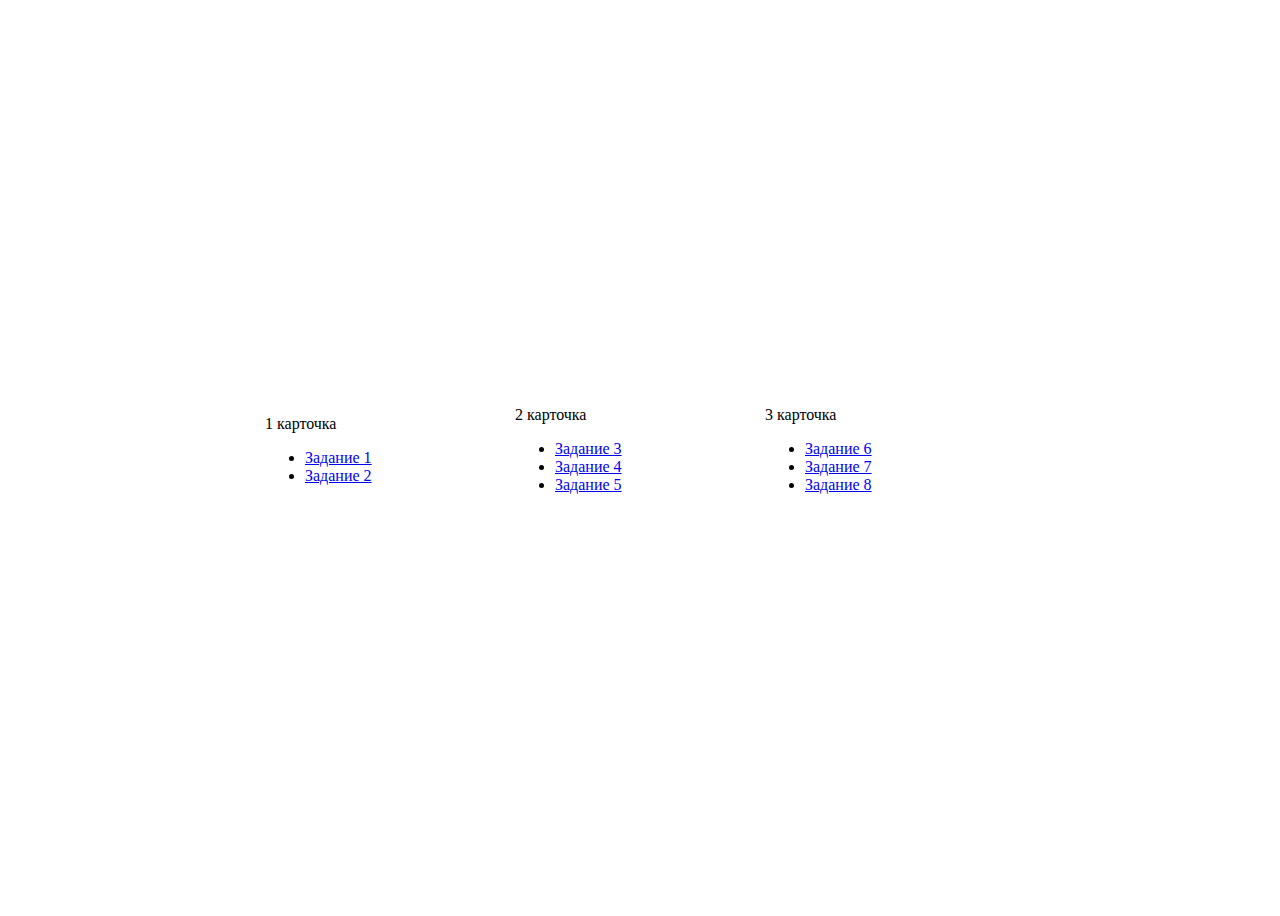
<file: index.html>
<!DOCTYPE html>
<html lang="en">
<head>
	<meta charset="UTF-8">
	<meta name="viewport" content="width=device-width, initial-scale=1.0">
	<title>Главная страница</title>
	<link rel="stylesheet" href="style/style.css">
</head>
<body>
	<div class="cards">
		<section class="card">
			<header>
				1 карточка
		  	</header> 
		    <ul>
		    	<li><a href="index.html">Задание 1</a></li>
		    	<li><a href="index_2.html">Задание 2</a></li>
		    </ul> 
		</section>
		<section class="card">
			<header>
				2 карточка
		  	</header> 
		    <ul>
		    	<li><a href="index_3.html">Задание 3</a></li>
		    	<li><a href="index_4.html">Задание 4</a></li>
		    	<li><a href="index_5.html">Задание 5</a></li>
		    </ul> 
		</section>
		<section class="card">
			<header>
				3 карточка
		  	</header> 
		    <ul>
		    	<li><a href="index_6.html">Задание 6</a></li>
		    	<li><a href="index_7.html">Задание 7</a></li>
		    	<li><a href="index_8.html">Задание 8</a></li>
		    </ul> 
		</section>
	</div>
</body>
</html>
</file>
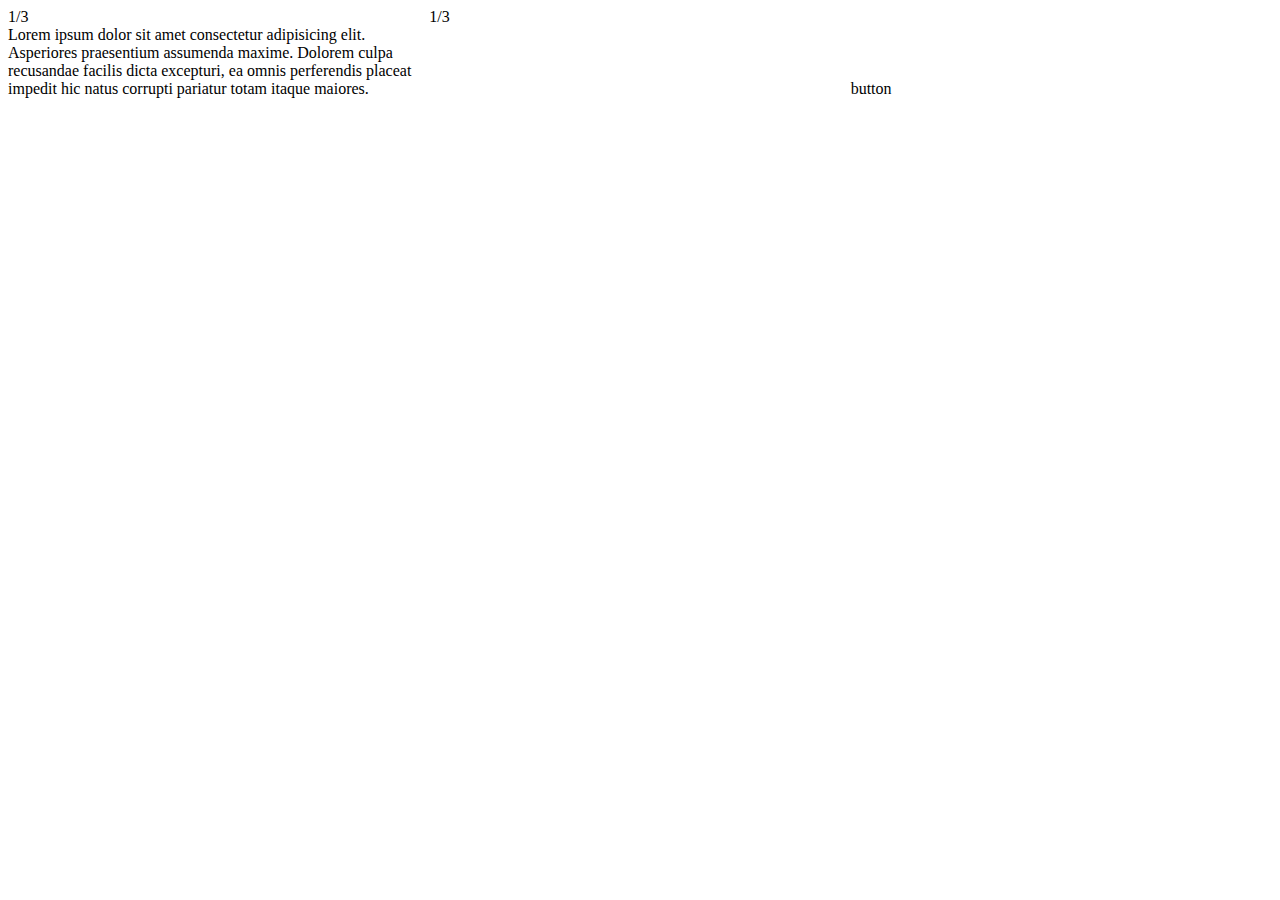
<file: index_2.html>
<!DOCTYPE html>
<html lang="en">
<head>
	<meta charset="UTF-8">
	<meta name="viewport" content="width=device-width, initial-scale=1.0">
	<title>Document</title>
	<link rel="stylesheet" href="style/style_2.css">
</head>
<body>
	<div class="row">
		<div class="row_cell row_cell--top">
			1/3 <br> Lorem ipsum dolor sit amet consectetur adipisicing elit. Asperiores praesentium assumenda maxime. Dolorem culpa recusandae facilis dicta excepturi, ea omnis perferendis placeat impedit hic natus corrupti pariatur totam itaque maiores.
		</div>
		<div class="row_cell">1/3</div>
		<div class="row_cell row_cell--bottom ">button</div>
	</div>

</body>
</html>
</file>
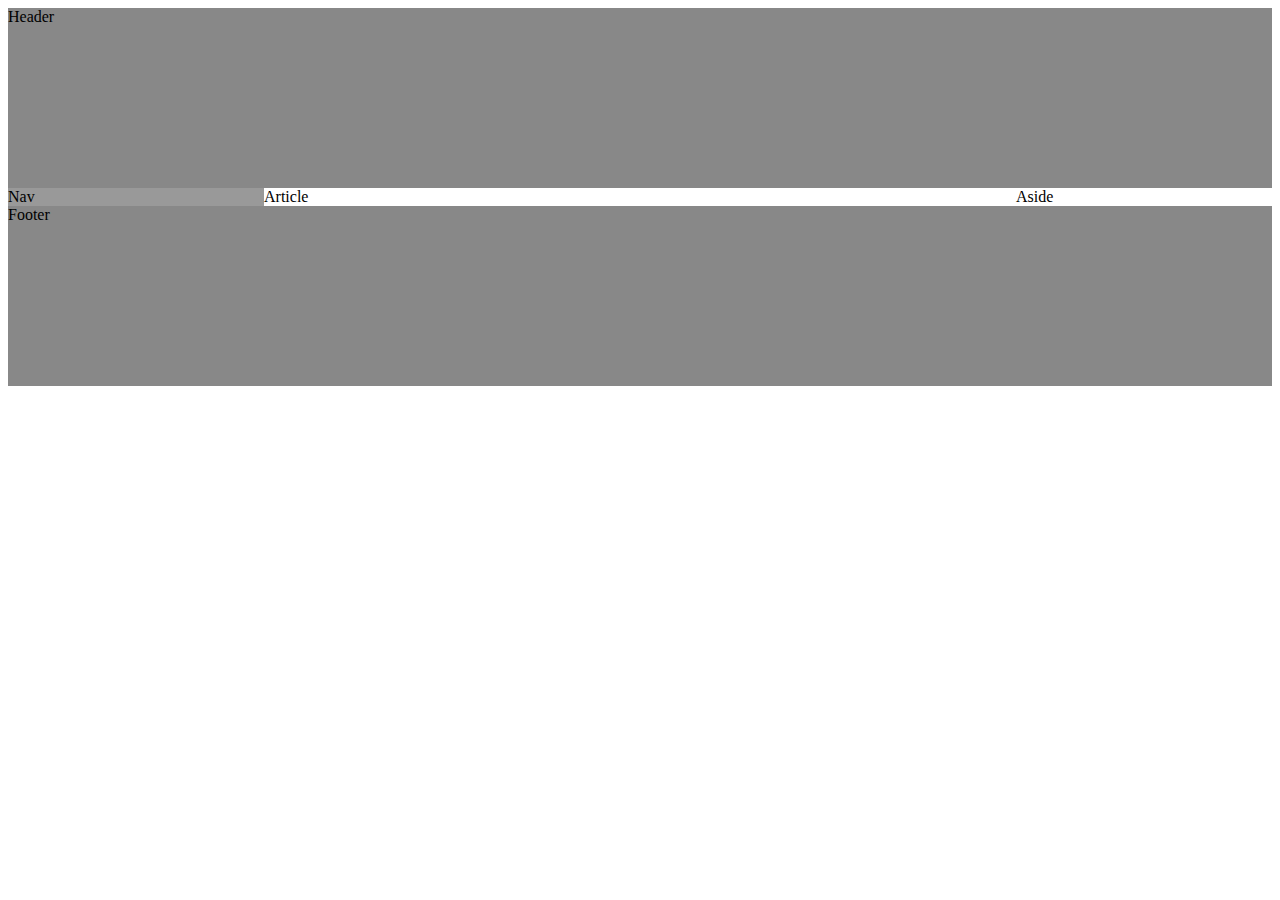
<file: index_3.html>
<!DOCTYPE html>
<html lang="en">
<head>
	<meta charset="UTF-8">
	<meta name="viewport" content="width=device-width, initial-scale=1.0">
	<title>Document</title>
	<link rel="stylesheet" href="style/style_3.css">
</head>
<body>
	<header>Header</header>
  	<main>
	   <article>Article</article>
	   <nav>Nav</nav>
   	<aside>Aside</aside>
  	</main>
  	<footer>Footer</footer>
</body>
</html>
</file>
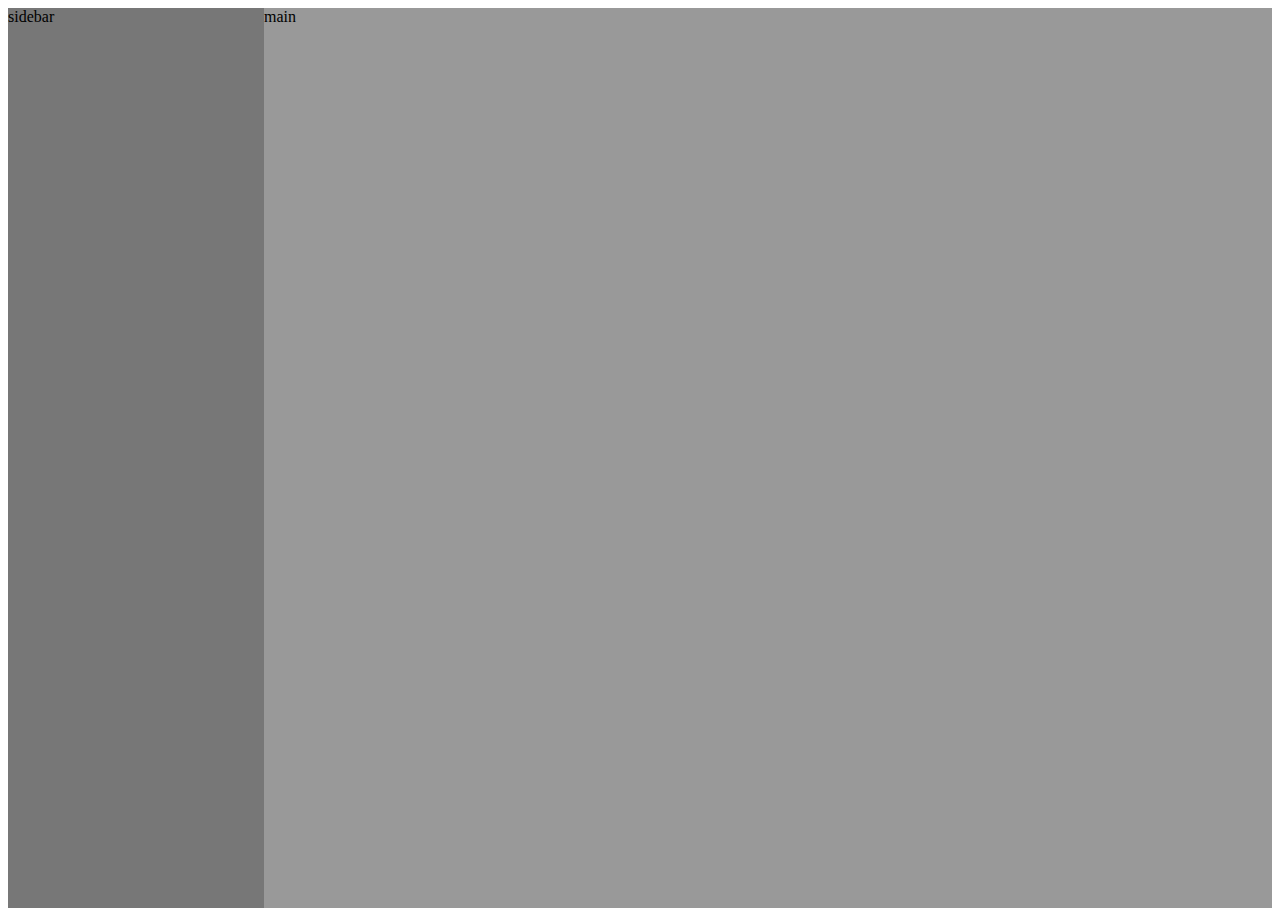
<file: index_4.html>
<!DOCTYPE html>
<html lang="en">
<head>
	<meta charset="UTF-8">
	<meta name="viewport" content="width=device-width, initial-scale=1.0">
	<title>Document</title>
	<link rel="stylesheet" href="style/style_4.css">
</head>
<body>
  <aside>sidebar</aside>
  <main>main</main>
</body>
</html>
</file>
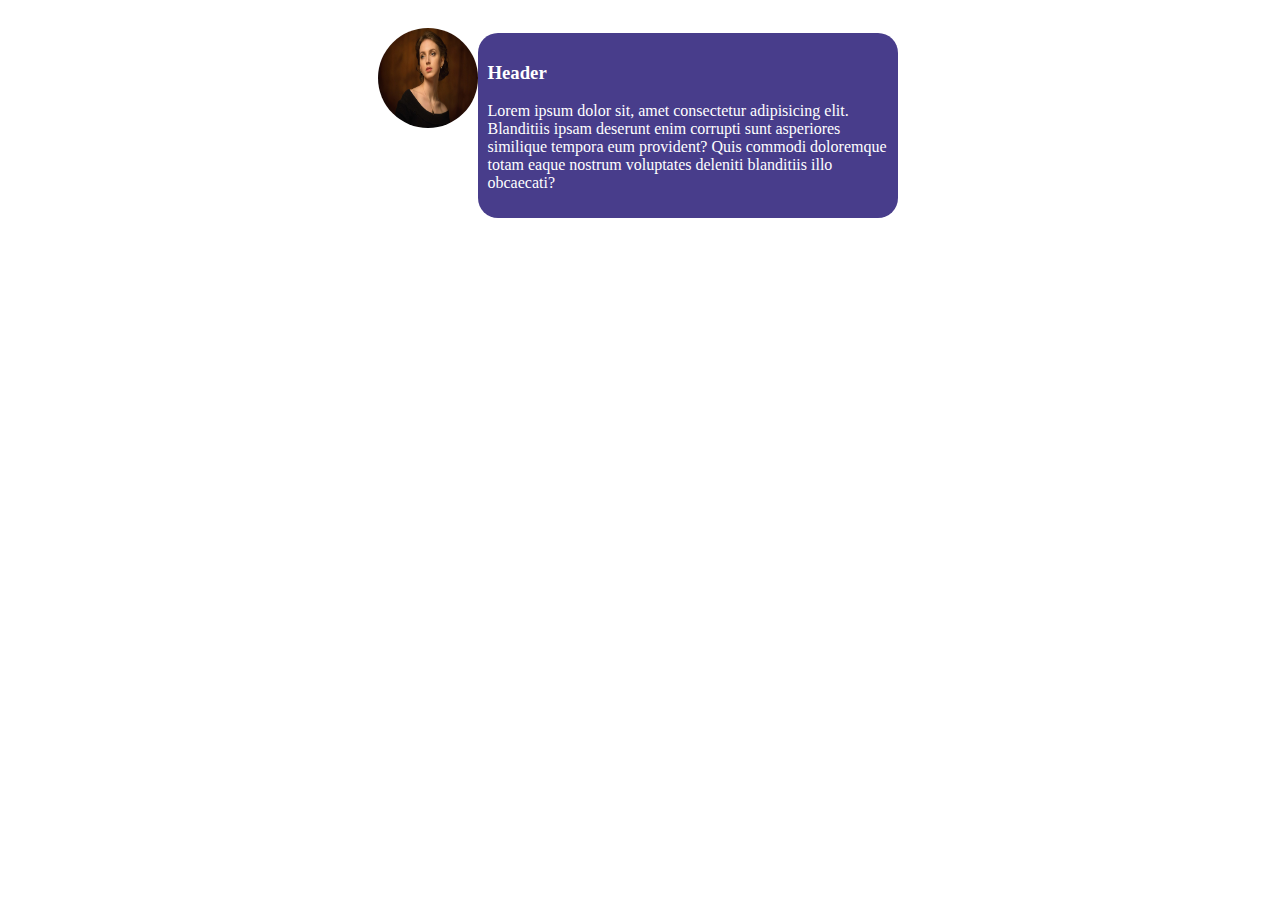
<file: index_5.html>
<!DOCTYPE html>
<html lang="en">
<head>
	<meta charset="UTF-8">
	<meta name="viewport" content="width=device-width, initial-scale=1.0">
	<title>Document</title>
	<link rel="stylesheet" href="style/style_5.css">
</head>
<body>
	<div class="media">
  		<img class="media-object" src="img/6796512_large.jpg">
  		<div class="media-body">
    		<h3 class="media-heading"> Header </h3>
    		<p>
    			Lorem ipsum dolor sit, amet consectetur adipisicing elit. Blanditiis ipsam deserunt enim corrupti sunt asperiores similique tempora eum provident? Quis commodi doloremque totam eaque nostrum voluptates deleniti blanditiis illo obcaecati?
    		</p>
  		</div>
	</div>
</body>
</html>
</file>
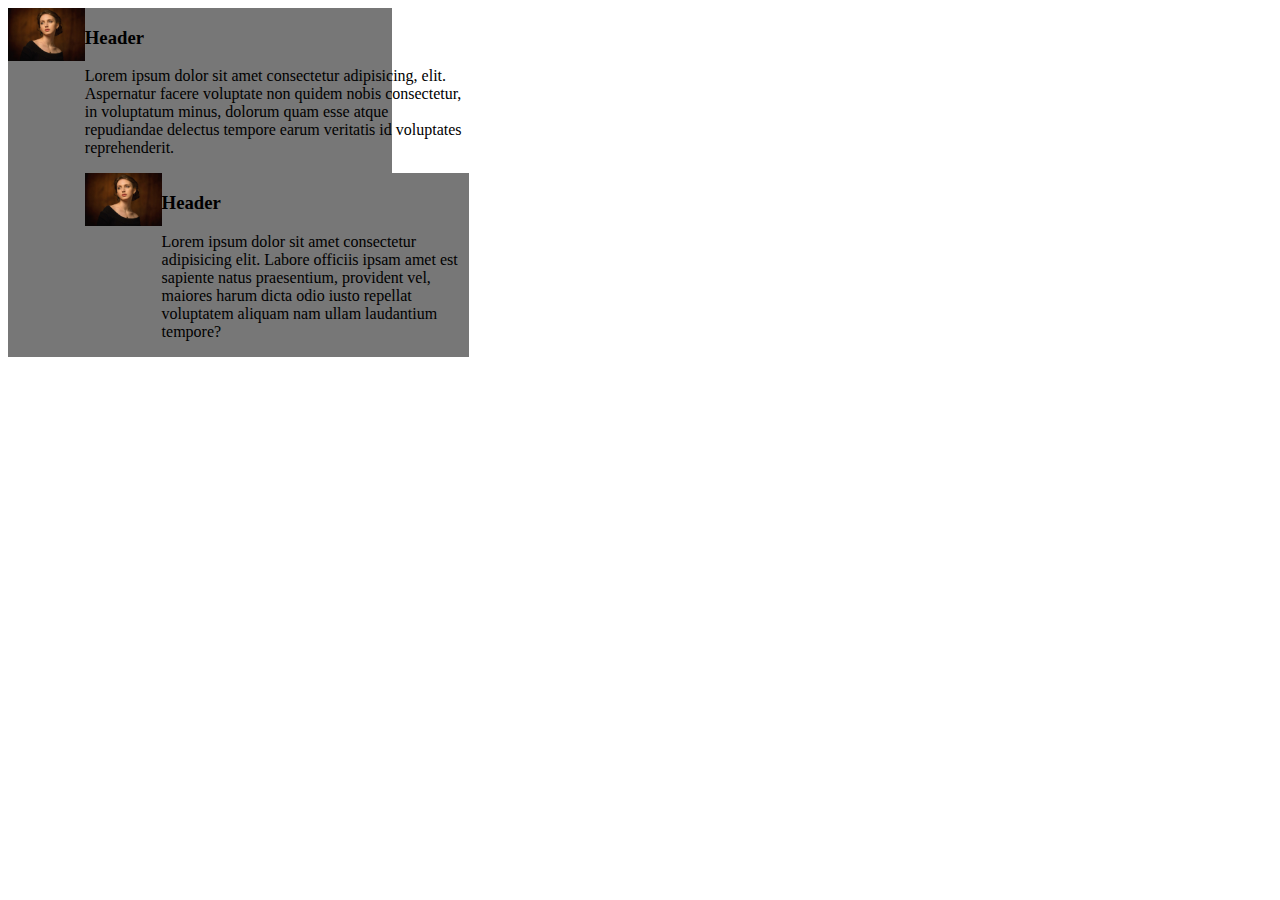
<file: index_6.html>
<!DOCTYPE html>
<html lang="en">
<head>
	<meta charset="UTF-8">
	<meta name="viewport" content="width=device-width, initial-scale=1.0">
	<title>Document</title>
	<link rel="stylesheet" href="style/style_6.css">
</head>
	<body>

	<div class="media">
	  <img class="media-object" src="img/6796512_large.jpg">
	  <div class="media-body">
	    <h3 class="media-heading"> Header </h3>
	    <p>
	    	Lorem ipsum dolor sit amet consectetur adipisicing, elit. Aspernatur facere voluptate non quidem nobis consectetur, in voluptatum minus, dolorum quam esse atque repudiandae delectus tempore earum veritatis id voluptates reprehenderit.
	    </p>
	    <!--nested-->
	    <div class="media">
	    <img class="media-object" src="img/6796512_large.jpg">
	    <div class="media-body">
	        <h3 class="media-heading"> Header </h3>
	        <p>
	        	Lorem ipsum dolor sit amet consectetur adipisicing elit. Labore officiis ipsam amet est sapiente natus praesentium, provident vel, maiores harum dicta odio iusto repellat voluptatem aliquam nam ullam laudantium tempore?
	        </p>
	    </div>
	    </div><!--end nested-->
	  </div> 
	</div>

</body>
</html>
</file>
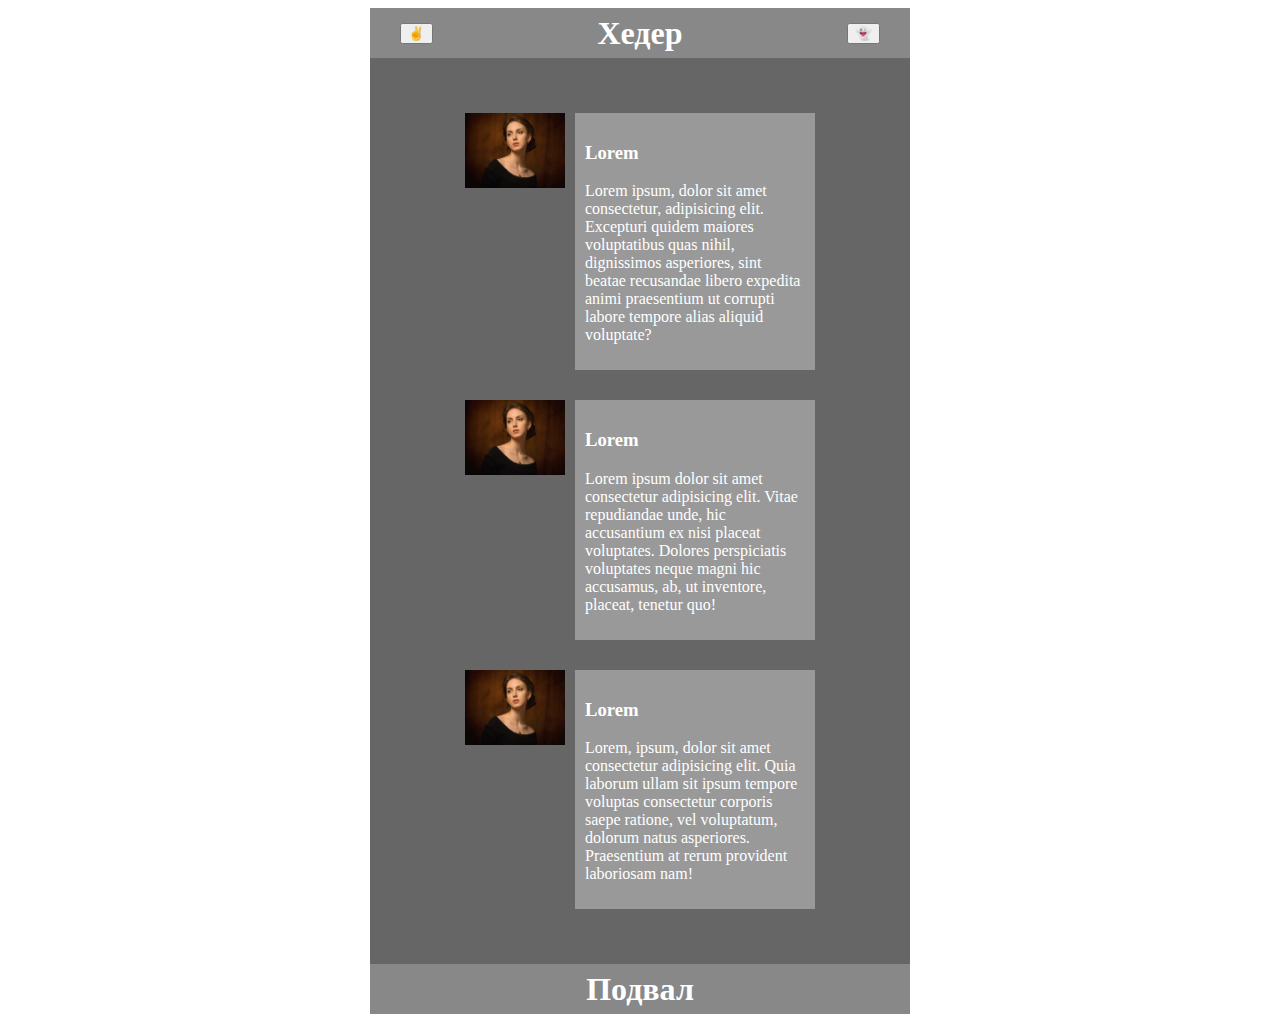
<file: index_8.html>
<!DOCTYPE html>
<html>
    <head>
        <meta charset="utf-8">
        <title>Document</title>
        <link rel="stylesheet" href="style/style_8.css">
    </head>
    <body>
        <div class="app">
            <header>
                <button class="h-button-1">✌️</button>
                <h1>Хедер</h1>
                <button class="h-button-2">👻</button>
            </header>
            <main>
                <div class="media">
                    <img class="media-object" src="img/6796512_large.jpg">
                    <div class="media-body">
                        <h3 class="media-heading">Lorem</h3>
                        <p>Lorem ipsum, dolor sit amet consectetur, adipisicing elit. Excepturi quidem maiores voluptatibus quas nihil, dignissimos asperiores, sint beatae recusandae libero expedita animi praesentium ut corrupti labore tempore alias aliquid voluptate?</p>
                    </div>
                </div>
                <div class="media">
                    <img class="media-object" src="img/6796512_large.jpg">
                    <div class="media-body">
                        <h3 class="media-heading">Lorem</h3>
                        <p>Lorem ipsum dolor sit amet consectetur adipisicing elit. Vitae repudiandae unde, hic accusantium ex nisi placeat voluptates. Dolores perspiciatis voluptates neque magni hic accusamus, ab, ut inventore, placeat, tenetur quo!</p>
                    </div>
                </div>
                <div class="media">
                    <img class="media-object" src="img/6796512_large.jpg">
                    <div class="media-body">
                        <h3 class="media-heading">Lorem</h3>
                        <p>Lorem, ipsum, dolor sit amet consectetur adipisicing elit. Quia laborum ullam sit ipsum tempore voluptas consectetur corporis saepe ratione, vel voluptatum, dolorum natus asperiores. Praesentium at rerum provident laboriosam nam!</p>
                    </div>
                </div>
            </main>
            <footer><h1>Подвал</h1></footer>
        </div>
    </body>
</html>
</file>
<file: style/style.css>
.cards {
   min-height: 100vh;
   display: flex;
  	flex-wrap: wrap;
  	align-items: center;
   justify-content: center;
}

.card {
   flex: 0 0 250px;
}
</file>
<file: style/style_2.css>
.row {
   display: flex;
}

.row_cell {
   flex: 1;
}

.row_cell--top {
  align-self: flex-start;
}

.row_cell--bottom {
  align-self: flex-end;
}
</file>
<file: style/style_3.css>
body {
   display: flex;
   flex-direction: column;
}

header, footer{
	background-color: #888;
	height: 20vh;
}

main{
	height: 60vh;
	flex:1;
	display: flex;
}

nav, aside{
	width: 20vw;
}

nav {
	background-color: #999;
  	order: -1;
}

article {
   flex: 1;
}
</file>
<file: style/style_4.css>
body {
  display: flex;
  height: 100vh;
}

aside {
	background-color: #777;
   width: 20vw;
}

main {
	background-color: #999;
  flex: 1;
}
</file>
<file: style/style_5.css>
body {
    display: flex;
    flex-direction: column;
    align-items: center;
    color: white;
}
.app {
    background-color: #191970;
    width: 640px;
}
header, footer {
    height: 50px;
    background-color: #4B0082;
    display: flex;
    align-items: center; 
}
main {
    flex: 1;
    margin: 50px 80px 50px 80px;
    max-width: 400px;
}
.media {
    display: flex;
    align-items: flex-start;
    max-width: 640px;
    margin: 20px 10px 20px 10px;
}
.media-body {
    max-width: 400px;
    flex: 1;
    margin: 5px 5px 5px 0px;
    padding: 10px 10px 10px 10px;
    border-radius: 20px;
    background-color: #483D8B;
}
.media-object {
    width: 100px;
    height: 100px;
    border-radius: 50px;
}
.h-button-1 {
    margin: 10px 10px 10px 30px;
}
.h-button-2 {
    margin: 10px 30px 10px 10px;
}
h1 {
    margin-left: auto;
    margin-right: auto;
}
</file>
<file: style/style_6.css>
.media {
	width: 30vw;
	background-color: #777;
   display: flex;
   align-items: flex-start;
}

.media-body {
   flex: 1;
}

img{
	width: 20%;
	height: 10%;
}
</file>
<file: style/style_8.css>
body {
   display: flex;
   flex-direction: column;
   align-items: center;
   color: #fff;
}
.app {
   background-color: #666;
   width: 540px;
}
header, footer {
   height: 50px;
   background-color: #888;
   display: flex;
   align-items: center; 
}
main {
   flex: 1;
   margin: 50px 80px 50px 80px;
   max-width: 400px;
}
.media {
   display: flex;
   align-items: flex-start;
   max-width: 540px;
   margin: 20px 10px 20px 15px;
}
.media-body {
    max-width: 400px;
    flex: 1;
    margin: 5px 5px 5px 0px;
    padding: 10px 10px 10px 10px;
    background-color: #999;
}
.media-object {
	margin-top: 5px;
	margin-right: 10px;
   width: 100px;
   height: 75px;
}
.h-button-1 {
   margin: 10px 10px 10px 30px;
}
.h-button-2 {
   margin: 10px 30px 10px 10px;
}
h1 {
   margin-left: auto;
   margin-right: auto;
}
</file>
